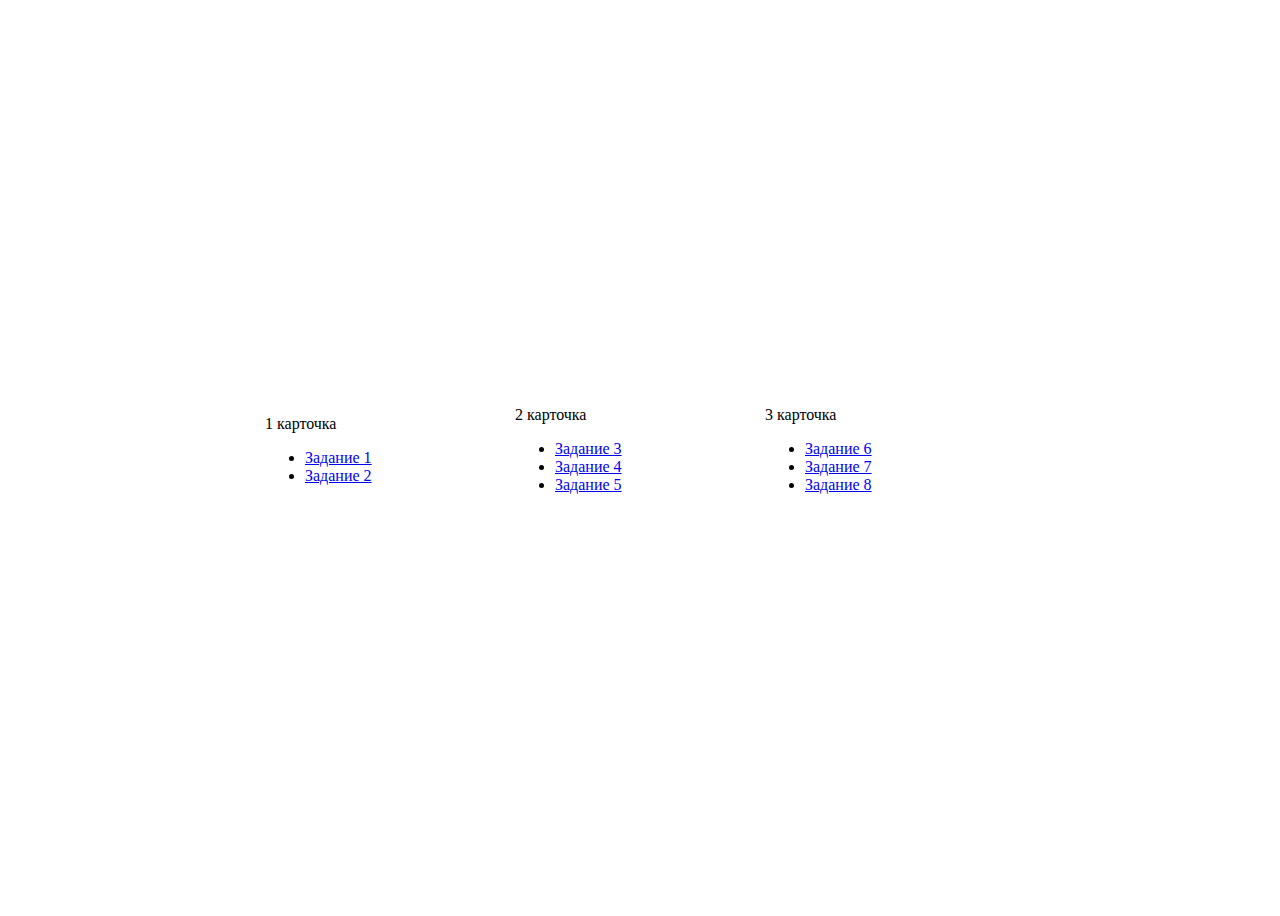
<file: index.html>
<!DOCTYPE html>
<html lang="en">
<head>
	<meta charset="UTF-8">
	<meta name="viewport" content="width=device-width, initial-scale=1.0">
	<title>Главная страница</title>
	<link rel="stylesheet" href="style/style.css">
</head>
<body>
	<div class="cards">
		<section class="card">
			<header>
				1 карточка
		  	</header> 
		    <ul>
		    	<li><a href="index.html">Задание 1</a></li>
		    	<li><a href="index_2.html">Задание 2</a></li>
		    </ul> 
		</section>
		<section class="card">
			<header>
				2 карточка
		  	</header> 
		    <ul>
		    	<li><a href="index_3.html">Задание 3</a></li>
		    	<li><a href="index_4.html">Задание 4</a></li>
		    	<li><a href="index_5.html">Задание 5</a></li>
		    </ul> 
		</section>
		<section class="card">
			<header>
				3 карточка
		  	</header> 
		    <ul>
		    	<li><a href="index_6.html">Задание 6</a></li>
		    	<li><a href="index_7.html">Задание 7</a></li>
		    	<li><a href="index_8.html">Задание 8</a></li>
		    </ul> 
		</section>
	</div>
</body>
</html>
</file>
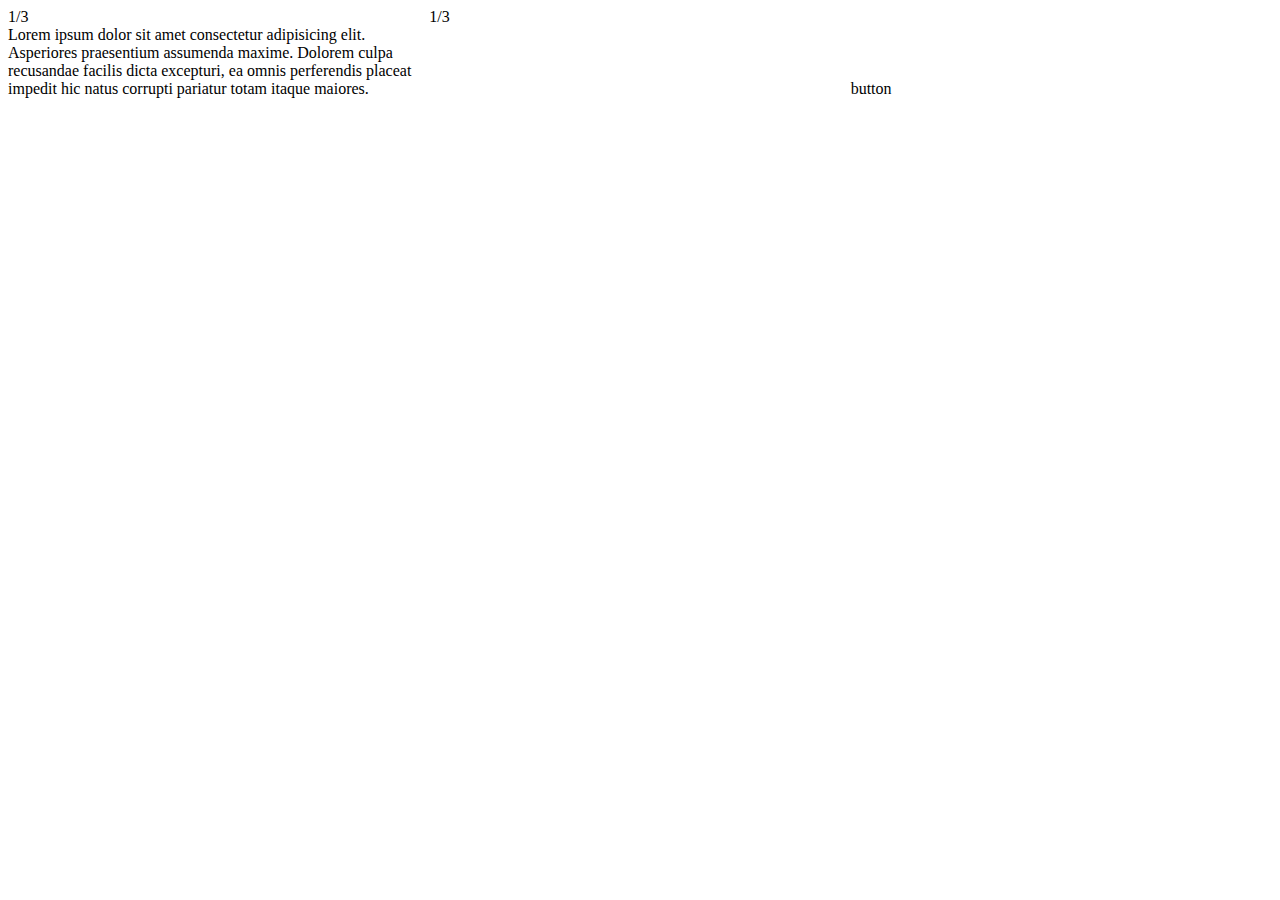
<file: index_2.html>
<!DOCTYPE html>
<html lang="en">
<head>
	<meta charset="UTF-8">
	<meta name="viewport" content="width=device-width, initial-scale=1.0">
	<title>Document</title>
	<link rel="stylesheet" href="style/style_2.css">
</head>
<body>
	<div class="row">
		<div class="row_cell row_cell--top">
			1/3 <br> Lorem ipsum dolor sit amet consectetur adipisicing elit. Asperiores praesentium assumenda maxime. Dolorem culpa recusandae facilis dicta excepturi, ea omnis perferendis placeat impedit hic natus corrupti pariatur totam itaque maiores.
		</div>
		<div class="row_cell">1/3</div>
		<div class="row_cell row_cell--bottom ">button</div>
	</div>

</body>
</html>
</file>
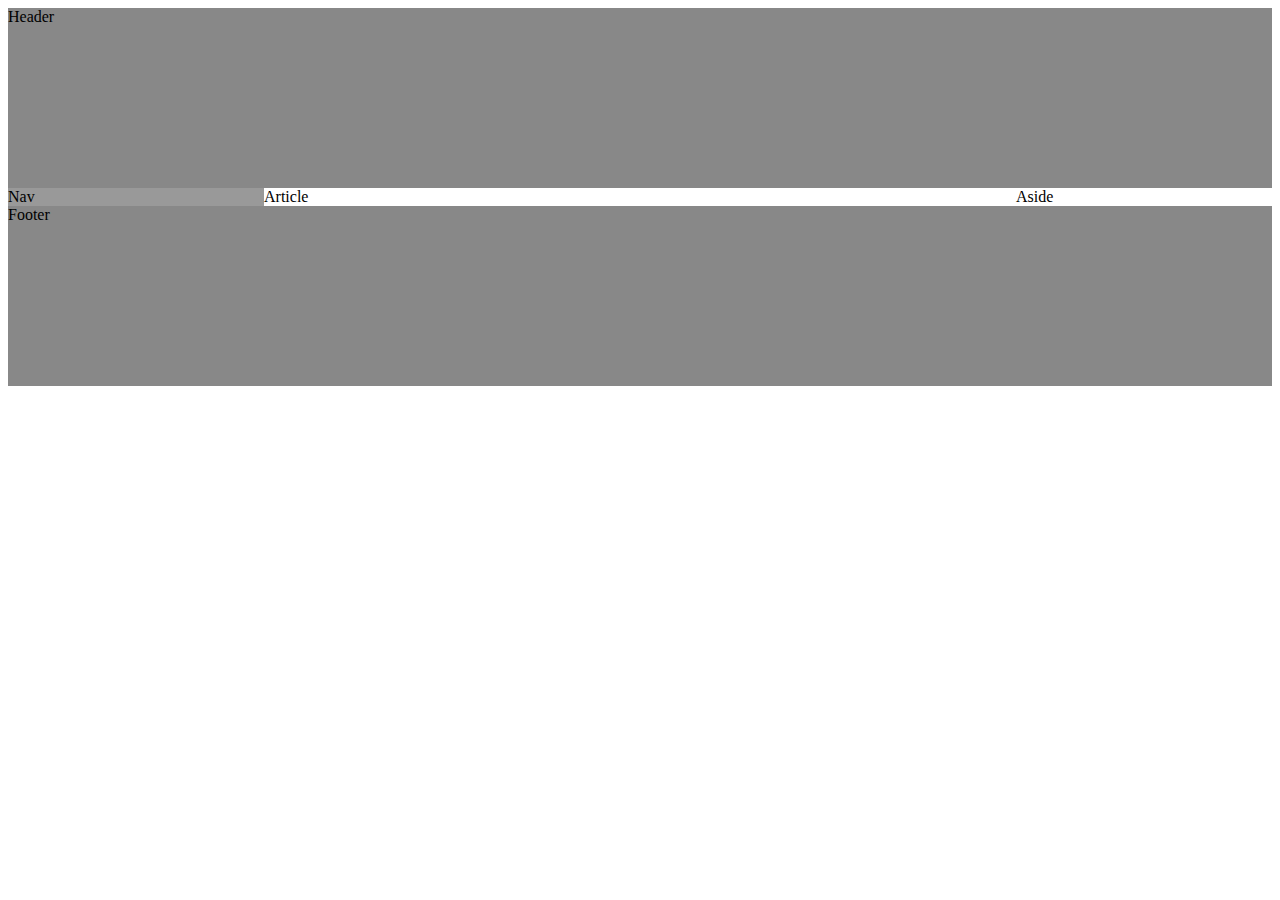
<file: index_3.html>
<!DOCTYPE html>
<html lang="en">
<head>
	<meta charset="UTF-8">
	<meta name="viewport" content="width=device-width, initial-scale=1.0">
	<title>Document</title>
	<link rel="stylesheet" href="style/style_3.css">
</head>
<body>
	<header>Header</header>
  	<main>
	   <article>Article</article>
	   <nav>Nav</nav>
   	<aside>Aside</aside>
  	</main>
  	<footer>Footer</footer>
</body>
</html>
</file>
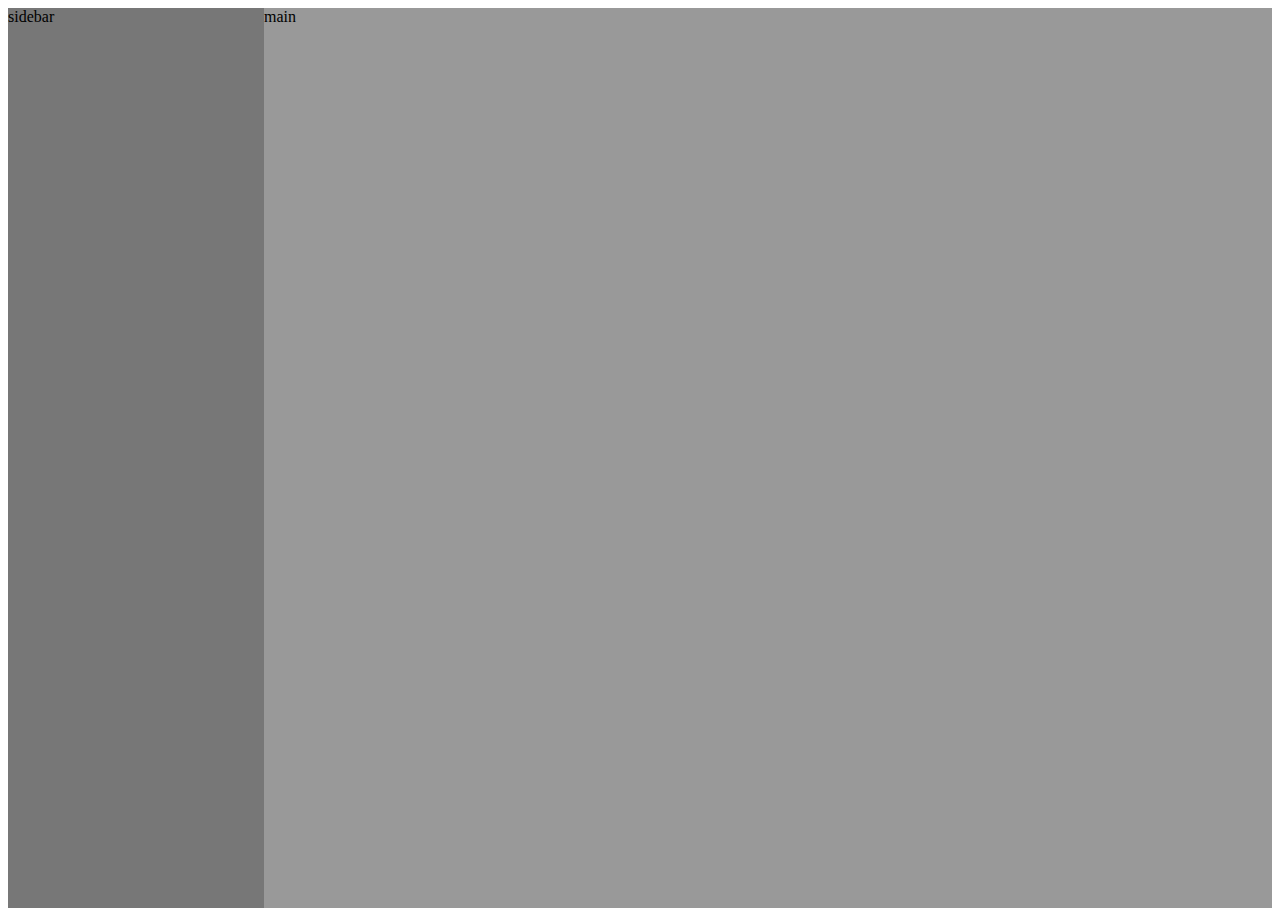
<file: index_4.html>
<!DOCTYPE html>
<html lang="en">
<head>
	<meta charset="UTF-8">
	<meta name="viewport" content="width=device-width, initial-scale=1.0">
	<title>Document</title>
	<link rel="stylesheet" href="style/style_4.css">
</head>
<body>
  <aside>sidebar</aside>
  <main>main</main>
</body>
</html>
</file>
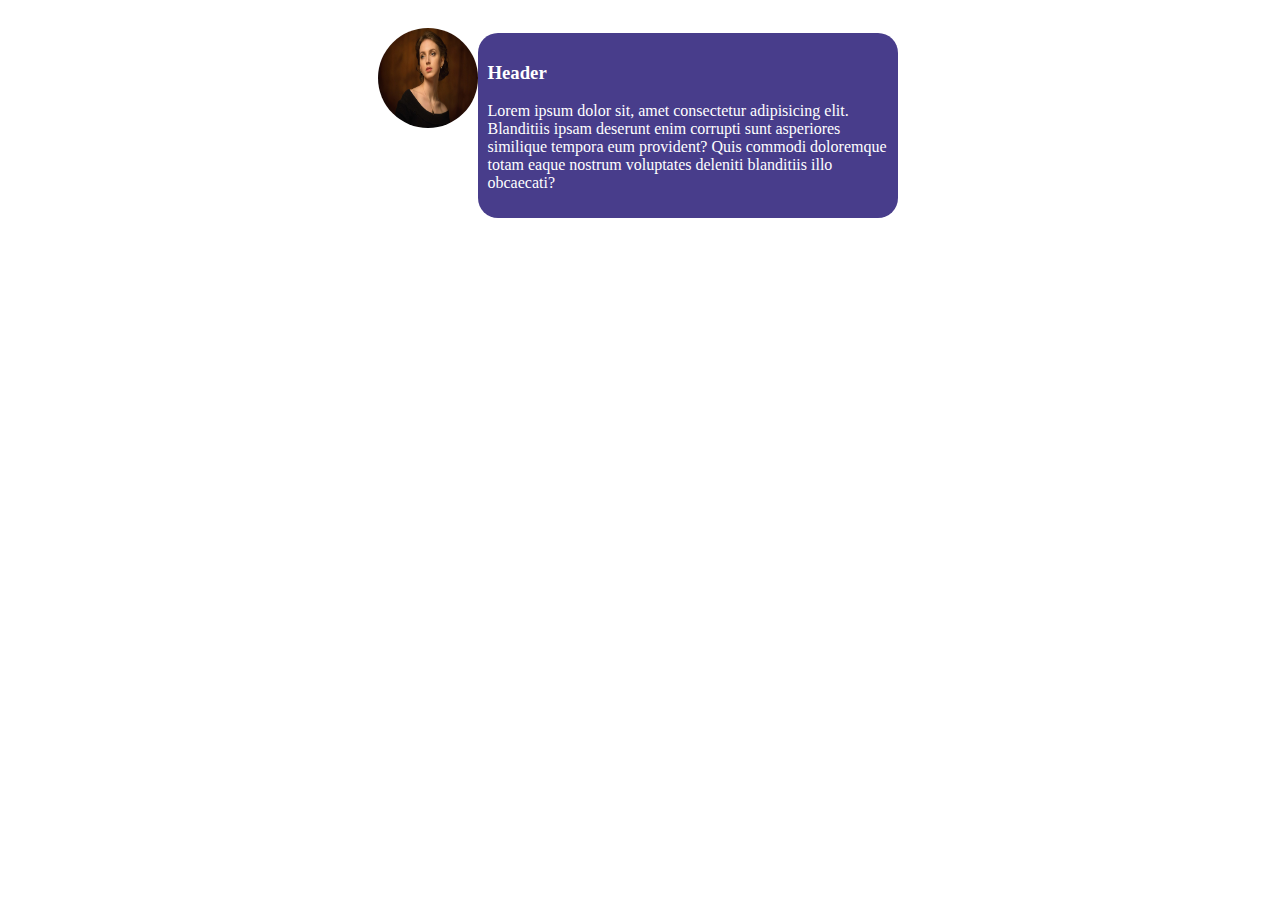
<file: index_5.html>
<!DOCTYPE html>
<html lang="en">
<head>
	<meta charset="UTF-8">
	<meta name="viewport" content="width=device-width, initial-scale=1.0">
	<title>Document</title>
	<link rel="stylesheet" href="style/style_5.css">
</head>
<body>
	<div class="media">
  		<img class="media-object" src="img/6796512_large.jpg">
  		<div class="media-body">
    		<h3 class="media-heading"> Header </h3>
    		<p>
    			Lorem ipsum dolor sit, amet consectetur adipisicing elit. Blanditiis ipsam deserunt enim corrupti sunt asperiores similique tempora eum provident? Quis commodi doloremque totam eaque nostrum voluptates deleniti blanditiis illo obcaecati?
    		</p>
  		</div>
	</div>
</body>
</html>
</file>
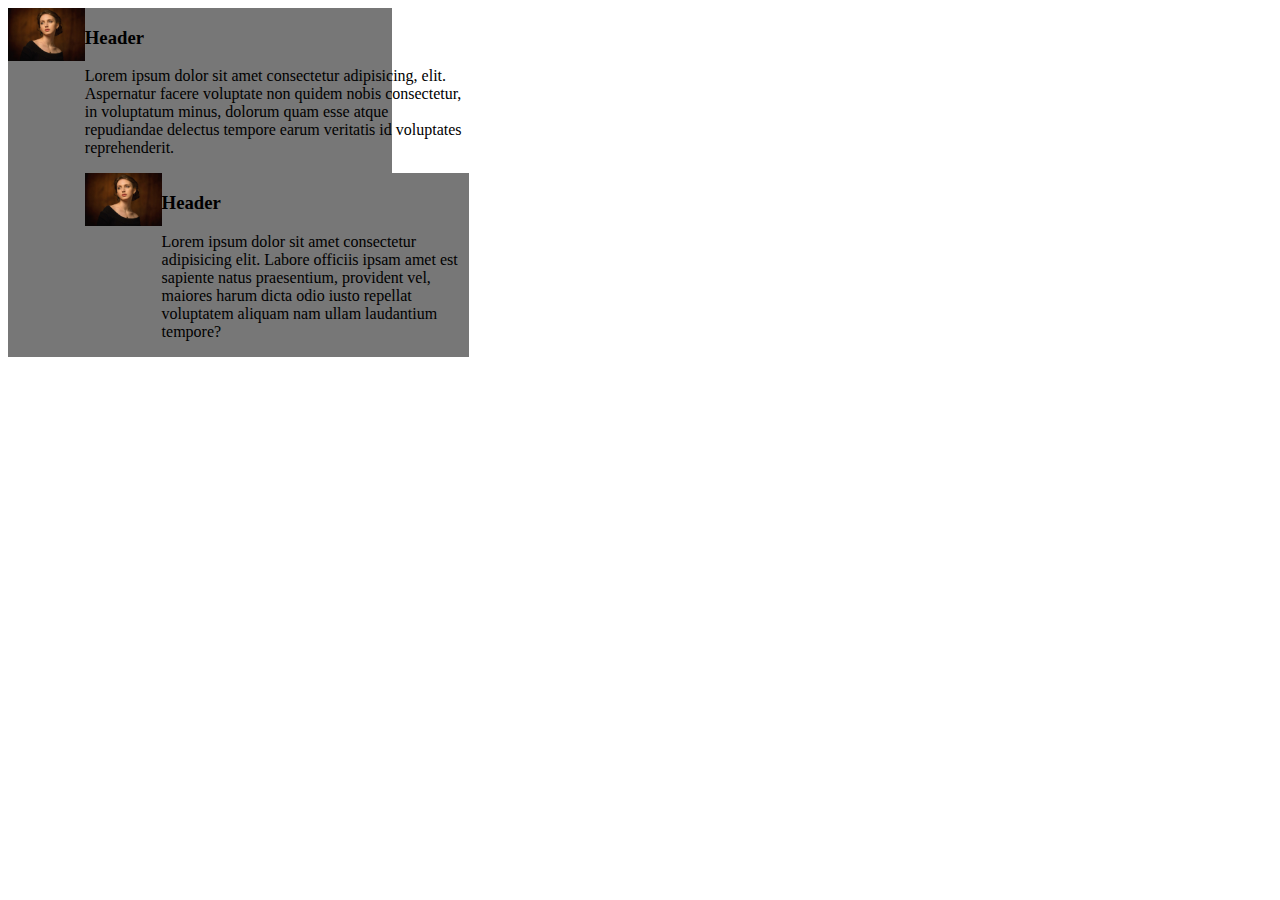
<file: index_6.html>
<!DOCTYPE html>
<html lang="en">
<head>
	<meta charset="UTF-8">
	<meta name="viewport" content="width=device-width, initial-scale=1.0">
	<title>Document</title>
	<link rel="stylesheet" href="style/style_6.css">
</head>
	<body>

	<div class="media">
	  <img class="media-object" src="img/6796512_large.jpg">
	  <div class="media-body">
	    <h3 class="media-heading"> Header </h3>
	    <p>
	    	Lorem ipsum dolor sit amet consectetur adipisicing, elit. Aspernatur facere voluptate non quidem nobis consectetur, in voluptatum minus, dolorum quam esse atque repudiandae delectus tempore earum veritatis id voluptates reprehenderit.
	    </p>
	    <!--nested-->
	    <div class="media">
	    <img class="media-object" src="img/6796512_large.jpg">
	    <div class="media-body">
	        <h3 class="media-heading"> Header </h3>
	        <p>
	        	Lorem ipsum dolor sit amet consectetur adipisicing elit. Labore officiis ipsam amet est sapiente natus praesentium, provident vel, maiores harum dicta odio iusto repellat voluptatem aliquam nam ullam laudantium tempore?
	        </p>
	    </div>
	    </div><!--end nested-->
	  </div> 
	</div>

</body>
</html>
</file>
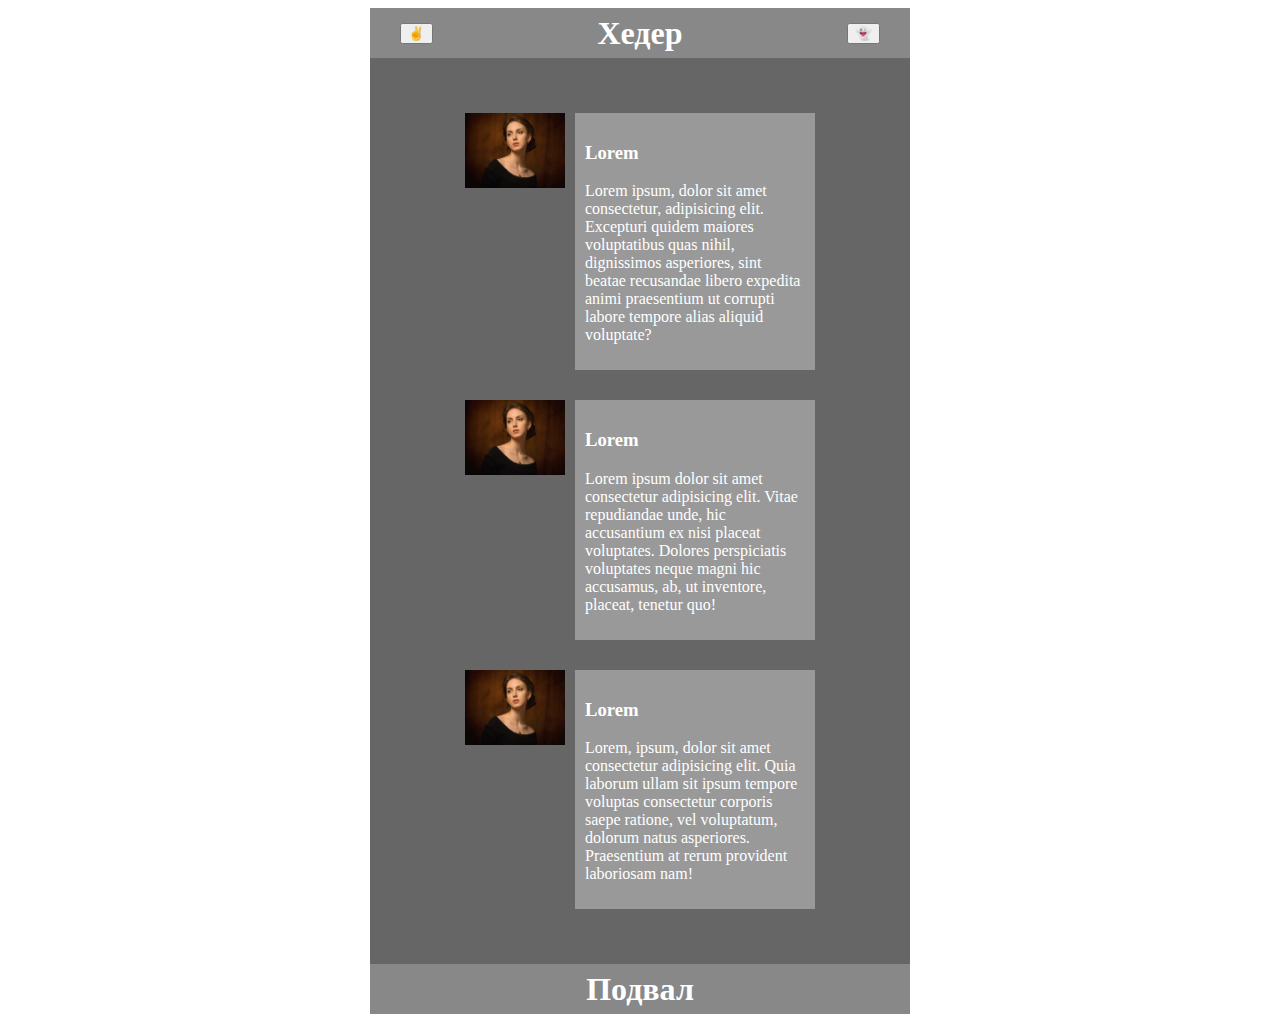
<file: index_8.html>
<!DOCTYPE html>
<html>
    <head>
        <meta charset="utf-8">
        <title>Document</title>
        <link rel="stylesheet" href="style/style_8.css">
    </head>
    <body>
        <div class="app">
            <header>
                <button class="h-button-1">✌️</button>
                <h1>Хедер</h1>
                <button class="h-button-2">👻</button>
            </header>
            <main>
                <div class="media">
                    <img class="media-object" src="img/6796512_large.jpg">
                    <div class="media-body">
                        <h3 class="media-heading">Lorem</h3>
                        <p>Lorem ipsum, dolor sit amet consectetur, adipisicing elit. Excepturi quidem maiores voluptatibus quas nihil, dignissimos asperiores, sint beatae recusandae libero expedita animi praesentium ut corrupti labore tempore alias aliquid voluptate?</p>
                    </div>
                </div>
                <div class="media">
                    <img class="media-object" src="img/6796512_large.jpg">
                    <div class="media-body">
                        <h3 class="media-heading">Lorem</h3>
                        <p>Lorem ipsum dolor sit amet consectetur adipisicing elit. Vitae repudiandae unde, hic accusantium ex nisi placeat voluptates. Dolores perspiciatis voluptates neque magni hic accusamus, ab, ut inventore, placeat, tenetur quo!</p>
                    </div>
                </div>
                <div class="media">
                    <img class="media-object" src="img/6796512_large.jpg">
                    <div class="media-body">
                        <h3 class="media-heading">Lorem</h3>
                        <p>Lorem, ipsum, dolor sit amet consectetur adipisicing elit. Quia laborum ullam sit ipsum tempore voluptas consectetur corporis saepe ratione, vel voluptatum, dolorum natus asperiores. Praesentium at rerum provident laboriosam nam!</p>
                    </div>
                </div>
            </main>
            <footer><h1>Подвал</h1></footer>
        </div>
    </body>
</html>
</file>
<file: style/style.css>
.cards {
   min-height: 100vh;
   display: flex;
  	flex-wrap: wrap;
  	align-items: center;
   justify-content: center;
}

.card {
   flex: 0 0 250px;
}
</file>
<file: style/style_2.css>
.row {
   display: flex;
}

.row_cell {
   flex: 1;
}

.row_cell--top {
  align-self: flex-start;
}

.row_cell--bottom {
  align-self: flex-end;
}
</file>
<file: style/style_3.css>
body {
   display: flex;
   flex-direction: column;
}

header, footer{
	background-color: #888;
	height: 20vh;
}

main{
	height: 60vh;
	flex:1;
	display: flex;
}

nav, aside{
	width: 20vw;
}

nav {
	background-color: #999;
  	order: -1;
}

article {
   flex: 1;
}
</file>
<file: style/style_4.css>
body {
  display: flex;
  height: 100vh;
}

aside {
	background-color: #777;
   width: 20vw;
}

main {
	background-color: #999;
  flex: 1;
}
</file>
<file: style/style_5.css>
body {
    display: flex;
    flex-direction: column;
    align-items: center;
    color: white;
}
.app {
    background-color: #191970;
    width: 640px;
}
header, footer {
    height: 50px;
    background-color: #4B0082;
    display: flex;
    align-items: center; 
}
main {
    flex: 1;
    margin: 50px 80px 50px 80px;
    max-width: 400px;
}
.media {
    display: flex;
    align-items: flex-start;
    max-width: 640px;
    margin: 20px 10px 20px 10px;
}
.media-body {
    max-width: 400px;
    flex: 1;
    margin: 5px 5px 5px 0px;
    padding: 10px 10px 10px 10px;
    border-radius: 20px;
    background-color: #483D8B;
}
.media-object {
    width: 100px;
    height: 100px;
    border-radius: 50px;
}
.h-button-1 {
    margin: 10px 10px 10px 30px;
}
.h-button-2 {
    margin: 10px 30px 10px 10px;
}
h1 {
    margin-left: auto;
    margin-right: auto;
}
</file>
<file: style/style_6.css>
.media {
	width: 30vw;
	background-color: #777;
   display: flex;
   align-items: flex-start;
}

.media-body {
   flex: 1;
}

img{
	width: 20%;
	height: 10%;
}
</file>
<file: style/style_8.css>
body {
   display: flex;
   flex-direction: column;
   align-items: center;
   color: #fff;
}
.app {
   background-color: #666;
   width: 540px;
}
header, footer {
   height: 50px;
   background-color: #888;
   display: flex;
   align-items: center; 
}
main {
   flex: 1;
   margin: 50px 80px 50px 80px;
   max-width: 400px;
}
.media {
   display: flex;
   align-items: flex-start;
   max-width: 540px;
   margin: 20px 10px 20px 15px;
}
.media-body {
    max-width: 400px;
    flex: 1;
    margin: 5px 5px 5px 0px;
    padding: 10px 10px 10px 10px;
    background-color: #999;
}
.media-object {
	margin-top: 5px;
	margin-right: 10px;
   width: 100px;
   height: 75px;
}
.h-button-1 {
   margin: 10px 10px 10px 30px;
}
.h-button-2 {
   margin: 10px 30px 10px 10px;
}
h1 {
   margin-left: auto;
   margin-right: auto;
}
</file>
